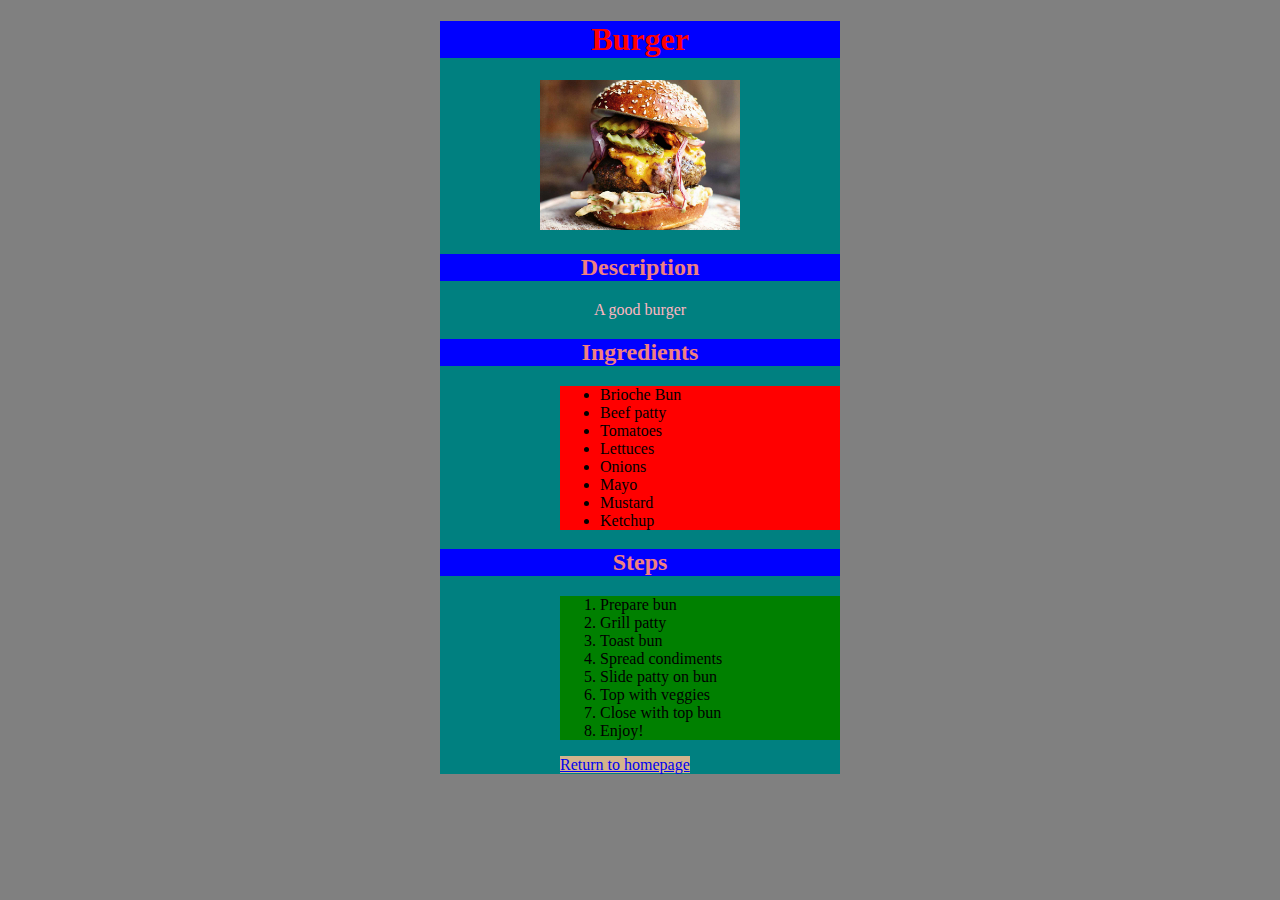
<file: recipes/burger.html>
<!DOCTYPE html>
<html lang="en">
<head>
    <meta charset="UTF-8">
    <meta http-equiv="X-UA-Compatible" content="IE=edge">
    <meta name="viewport" content="width=device-width, initial-scale=1.0">
    <title>Burger</title>
    <link rel="stylesheet" href="../styles.css">
</head>
<body>
   <div class="burger-color">
        <h1 class="burger-title">Burger</h1>
        <img id="burger" src="../images/burger.jpg" alt="A burger">
        <h2>Description</h2>
        <p>A good burger</p>
        <h2>Ingredients</h2>
            <ul class="list-one">
                <li>Brioche Bun</li>
                <li>Beef patty</li>
                <li>Tomatoes</li>
                <li>Lettuces</li>
                <li>Onions</li>
                <li>Mayo</li>
                <li>Mustard</li>
                <li>Ketchup</li>
            </ul>
        <h2>Steps</h2>
            <ol class="list-two">
                <li>Prepare bun</li>
                <li>Grill patty</li>
                <li>Toast bun</li>
                <li>Spread condiments</li>
                <li>Slide patty on bun</li>
                <li>Top with veggies</li>
                <li>Close with top bun</li>
                <li>Enjoy!</li>
            </ol>
        <a href="../index.html">Return to homepage</a>
   </div>
</body>
</html>
</file>
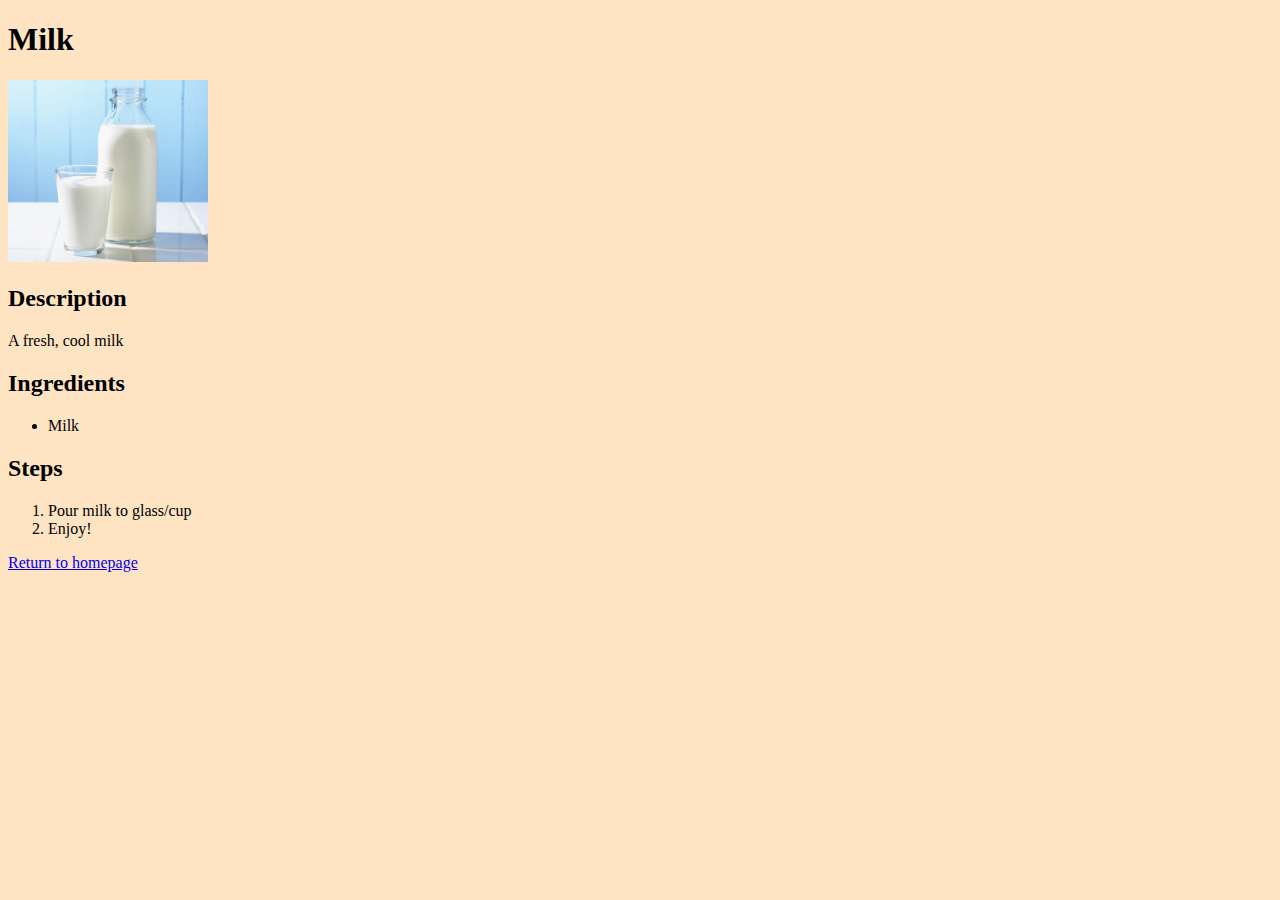
<file: recipes/milk.html>
<!DOCTYPE html>
<html lang="en">
<head>
    <meta charset="UTF-8">
    <meta http-equiv="X-UA-Compatible" content="IE=edge">
    <meta name="viewport" content="width=<device-width>, initial-scale=1.0">
    <title>Milk</title>
    <link rel="stylesheet" href="../styles.css">
</head>
<body class="milk-color">
    <h1>Milk</h1>
    <img id="milk" src="../images/milk.jpg" alt="A glass of milk">
    <h2>Description</h2>
    <p>A fresh, cool milk</p>
    <h2>Ingredients</h2>
        <ul>
            <li>Milk</li>
        </ul>
    <h2>Steps</h2>
        <ol>
            <li>Pour milk to glass/cup</li>
            <li>Enjoy!</li>
        </ol>
    <a href="../index.html">Return to homepage</a>
</body>
</html>
</file>
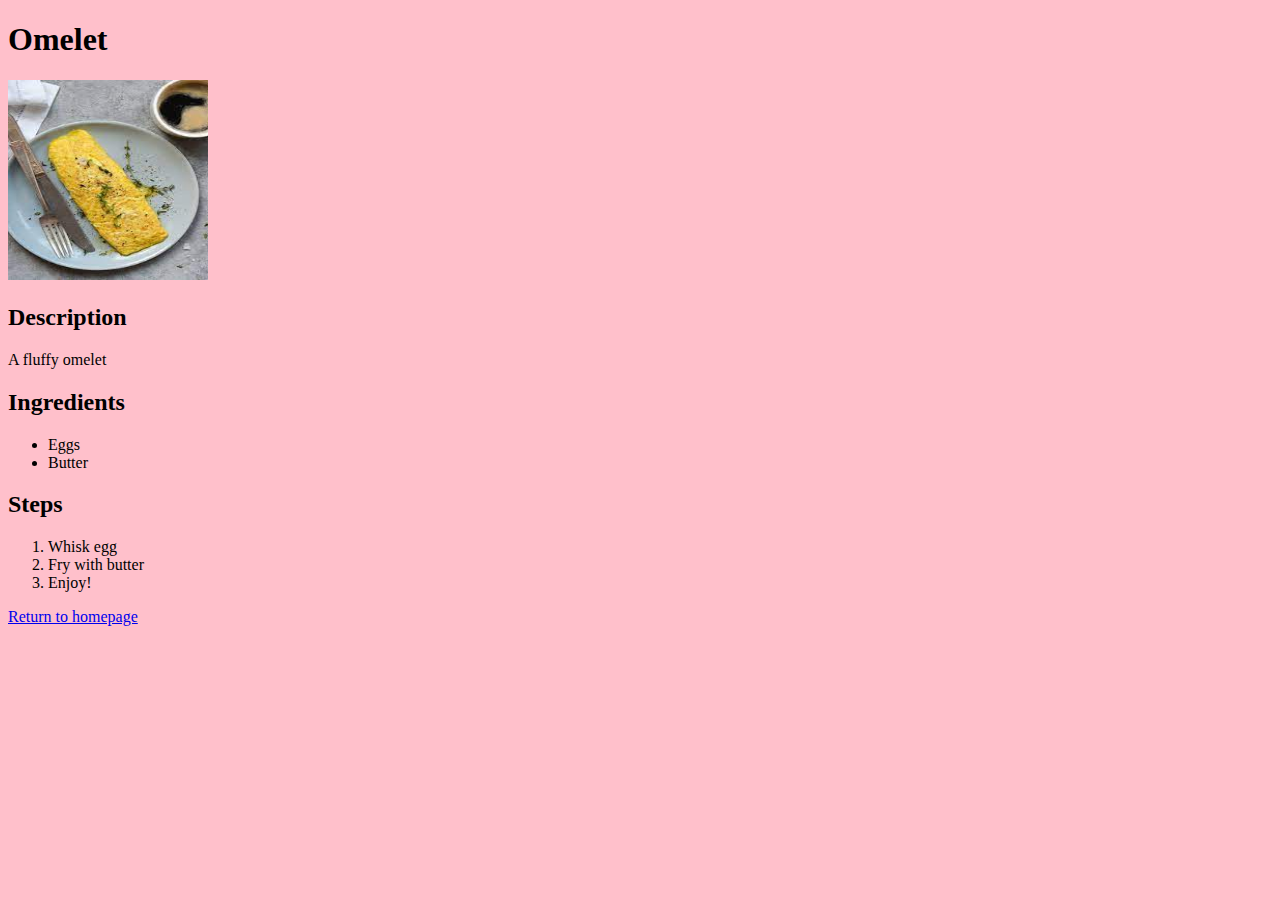
<file: recipes/omelette.html>
<!DOCTYPE html>
<html lang="en">
<head>
    <meta charset="UTF-8">
    <meta http-equiv="X-UA-Compatible" content="IE=edge">
    <meta name="viewport" content="width=device-width, initial-scale=1.0">
    <title>Omelet</title>
    <link rel="stylesheet" href="../styles.css">
</head>
<body class="om-color">
    <h1>Omelet</h1>
    <img id="omelet" src="../images/omelet.jpeg" alt="An omelet">
    <h2>Description</h2>
    <p>A fluffy omelet</p>
    <h2>Ingredients</h2>
        <ul>
            <li>Eggs</li>
            <li>Butter</li>
        </ul>
    <h2>Steps</h2>
        <ol>
            <li>Whisk egg</li>
            <li>Fry with butter</li>
            <li>Enjoy!</li>
        </ol>
    <a href="../index.html">Return to homepage</a>
</body>
</html>
</file>
<file: styles.css>
body {
    background-color: gray;
}

.Recipe-card {
    width: 400px;
    background-color: bisque;
    margin: 16px auto;
    padding: 8px;
}

.index-head-color {
    background: teal;
    color: red;
    text-align: center;
    margin: auto;
}

.Recipe-card img {
    height: auto;
    width: 200px;
    margin-top: 8px;
    margin-left: 100px;
}

.bullet-color-one,
.bullet-color-two,
.bullet-color-three {
    color: black;
}

.link-color-one,
.link-color-two,
.link-color-three {
    color: blueviolet;
}

.bullet-color-one {
    background: red;
}

.bullet-color-two {
    margin-top: 8px;
    margin-left: 50px;
    background: blue;
}

.bullet-color-three {
    margin-top: 8px;
    margin-left: 100px;
    background: green;
}


.burger-color {
    width: 400px;
    background-color: teal;
    margin: 16px auto;
}

.burger-title {
    color: red;
    text-align: center;
    background: blue;
}

#burger {
    height: auto;
    width: 200px;
    margin-left: 100px;
}

.burger-color h2 {
    color: lightcoral;
    text-align: center;
    background: blue;
}

.burger-color p {
    color: lightpink;
    text-align: center;
}

.list-one {
    margin-left: 120px;
    background: red;
}

.list-two {
    margin-left: 120px;
    background: green;
}

.burger-color a {
    margin-left: 120px;
    background: tan;
}


.om-color {
    background-color: pink;
}
#omelet {
    height:200px;
    width: 200px;
}



.milk-color {
    background-color: bisque;
}
#milk {
    height:auto;
    width: 200px;
}
</file>
